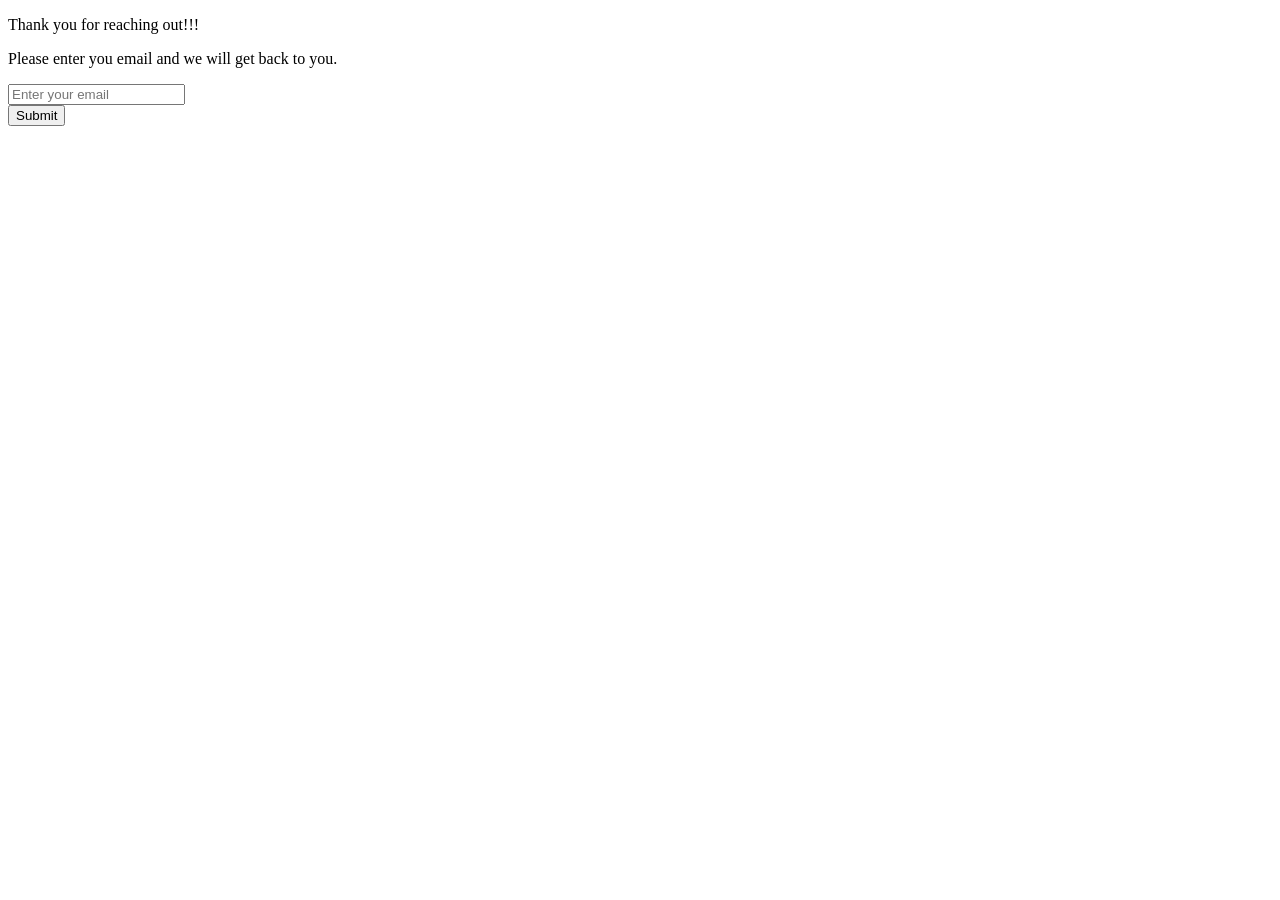
<file: contact.html>
<!DOCTYPE html>
<html>
    <head>
        <title>Contact</title>
    </head>
    <body>
        <div>
            <!-- Added the Contact Us form -->
            <form action="index.html" autocomplete="off">
                <p>Thank you for reaching out!!!</p>
                <p>Please enter you email and we will get back to you.</p>
                <input type="text" name="email" placeholder="Enter your email" required/>
                <br>
                <input type="submit" value="Submit"/>
            </form>
        </div>
    </body>
</html>
</file>
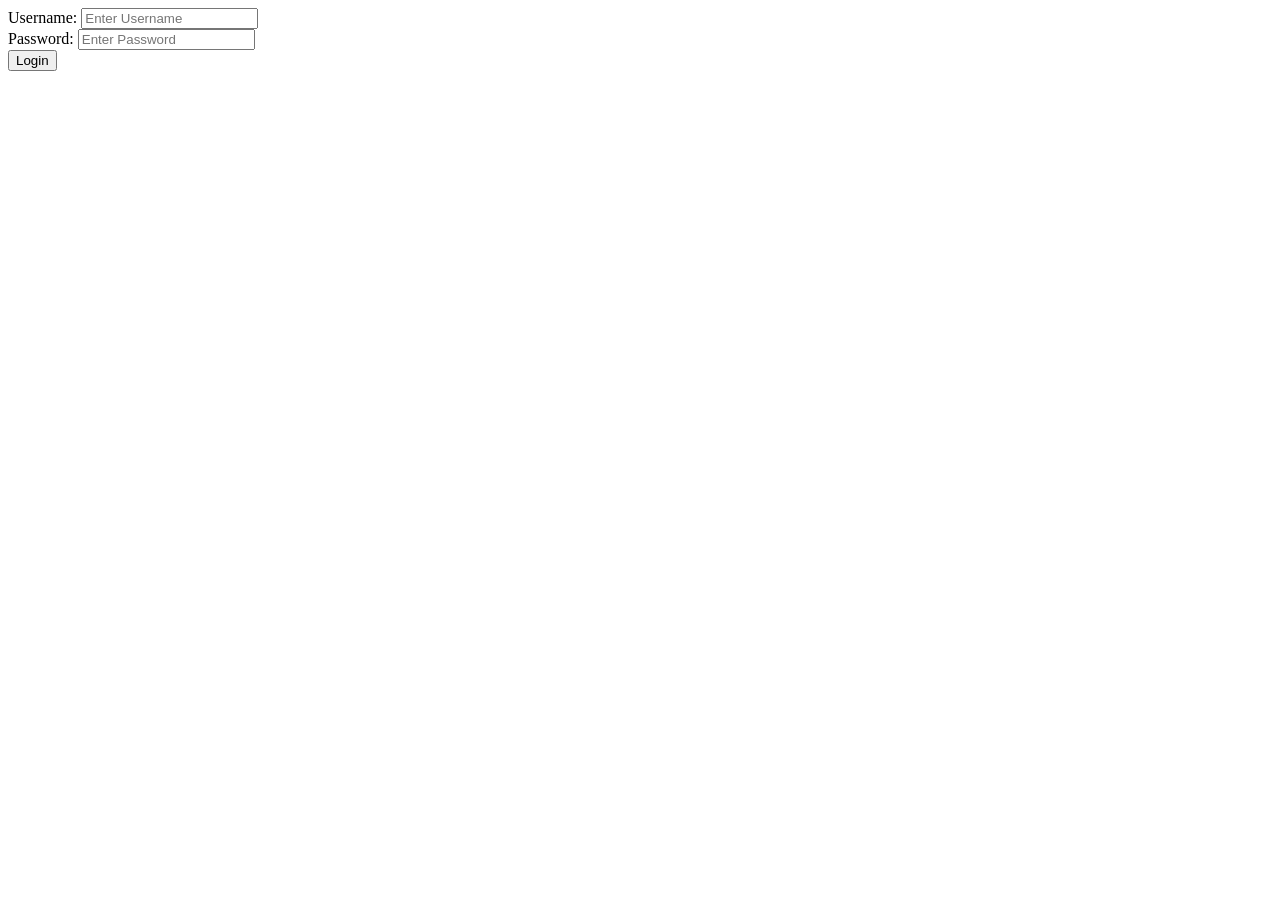
<file: login.html>
<!DOCTYPE html>
<html>
    <head>
        <title>Login</title>
    </head>
    <body>
        <div>
            <!-- Added the Login form -->
            <form action="index.html" autocomplete="off" method="get">
                <label for="username">Username:</label>
                <input type="text" name="username" id="username" placeholder="Enter Username" required/>
                <br>
                <label for="password">Password:</label>
                <input type="password" name="password" id="password" placeholder="Enter Password" required/>
                <br>
                <input type="submit" value="Login">
            </form>
        </div>
    </body>
</html>
</file>
